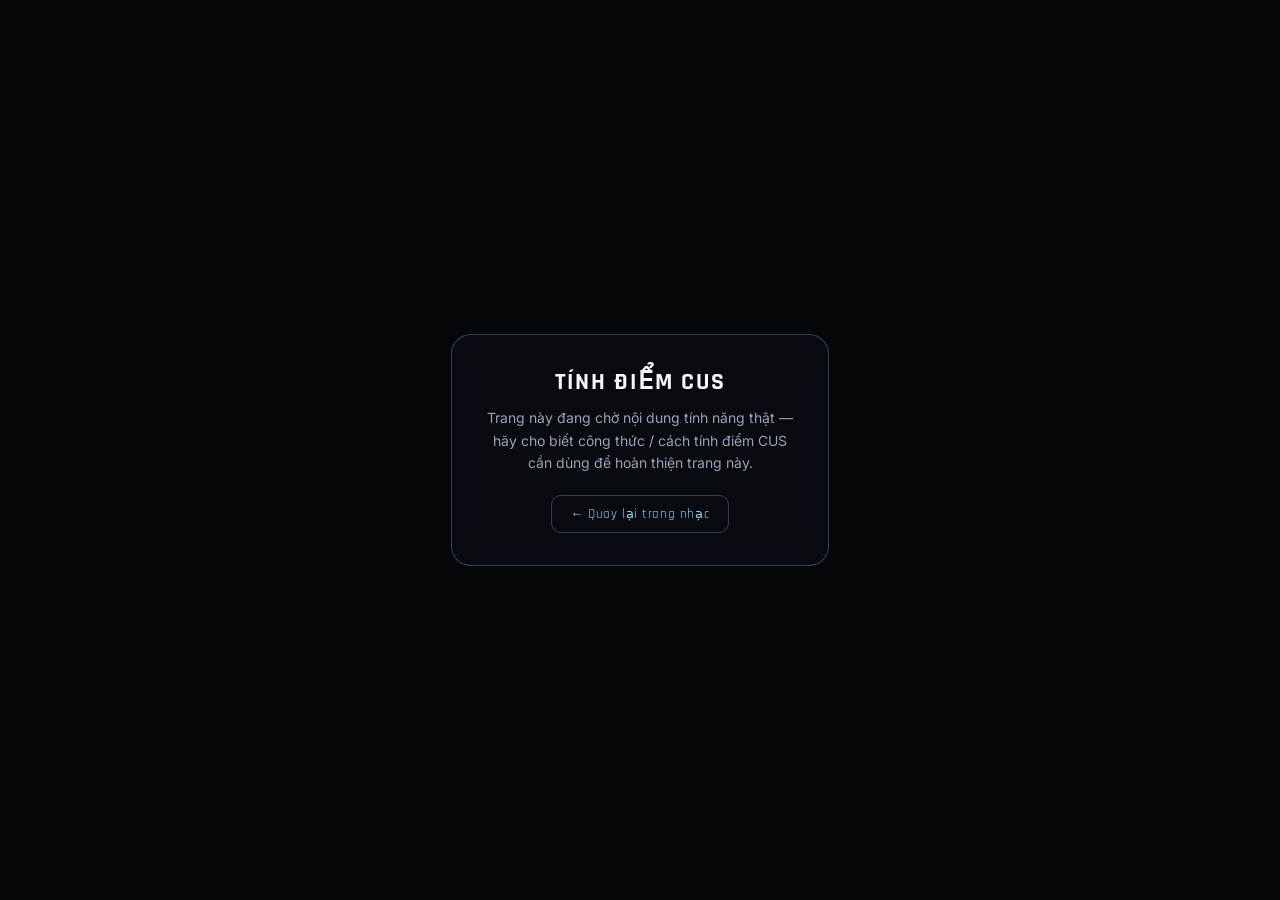
<file: score.html>
<!DOCTYPE html>
<html lang="vi">
<head>
<meta charset="UTF-8">
<meta name="viewport" content="width=device-width, initial-scale=1.0">
<title>Tính điểm CUS</title>
<link rel="preconnect" href="https://fonts.googleapis.com">
<link href="https://fonts.googleapis.com/css2?family=Rajdhani:wght@600;700&family=Inter:wght@400;500&display=swap" rel="stylesheet">
<style>
  :root{
    --void:#05060a;
    --glass: rgba(12,15,22,0.55);
    --glass-edge: rgba(143,216,255,0.28);
    --ice:#8fd8ff;
    --white:#f5f7fb;
    --muted:#9aa3b5;
  }
  *{box-sizing:border-box;}
  html,body{
    margin:0; height:100%;
    background:var(--void);
    color:var(--white);
    font-family:'Inter',sans-serif;
    display:flex; align-items:center; justify-content:center;
  }
  .card{
    max-width:420px; width:90%;
    padding:32px 28px;
    background:var(--glass);
    border:1px solid var(--glass-edge);
    border-radius:20px;
    text-align:center;
    backdrop-filter:blur(18px);
  }
  h1{
    font-family:'Rajdhani',sans-serif;
    font-size:24px; letter-spacing:0.08em; text-transform:uppercase;
    margin:0 0 10px;
  }
  p{ color:var(--muted); font-size:14px; line-height:1.6; margin:0 0 20px; }
  a.back{
    display:inline-block; color:var(--ice); text-decoration:none;
    font-family:'Rajdhani',sans-serif; letter-spacing:0.06em; font-size:13px;
    border:1px solid var(--glass-edge); padding:10px 18px; border-radius:10px;
  }
  a.back:hover{ background:rgba(143,216,255,0.08); }
</style>
</head>
<body>
  <div class="card">
    <h1>Tính điểm CUS</h1>
    <p>Trang này đang chờ nội dung tính năng thật — hãy cho biết công thức / cách tính điểm CUS cần dùng để hoàn thiện trang này.</p>
    <a class="back" href="aura-phonk-player.html">← Quay lại trang nhạc</a>
  </div>
</body>
</html>
</file>
